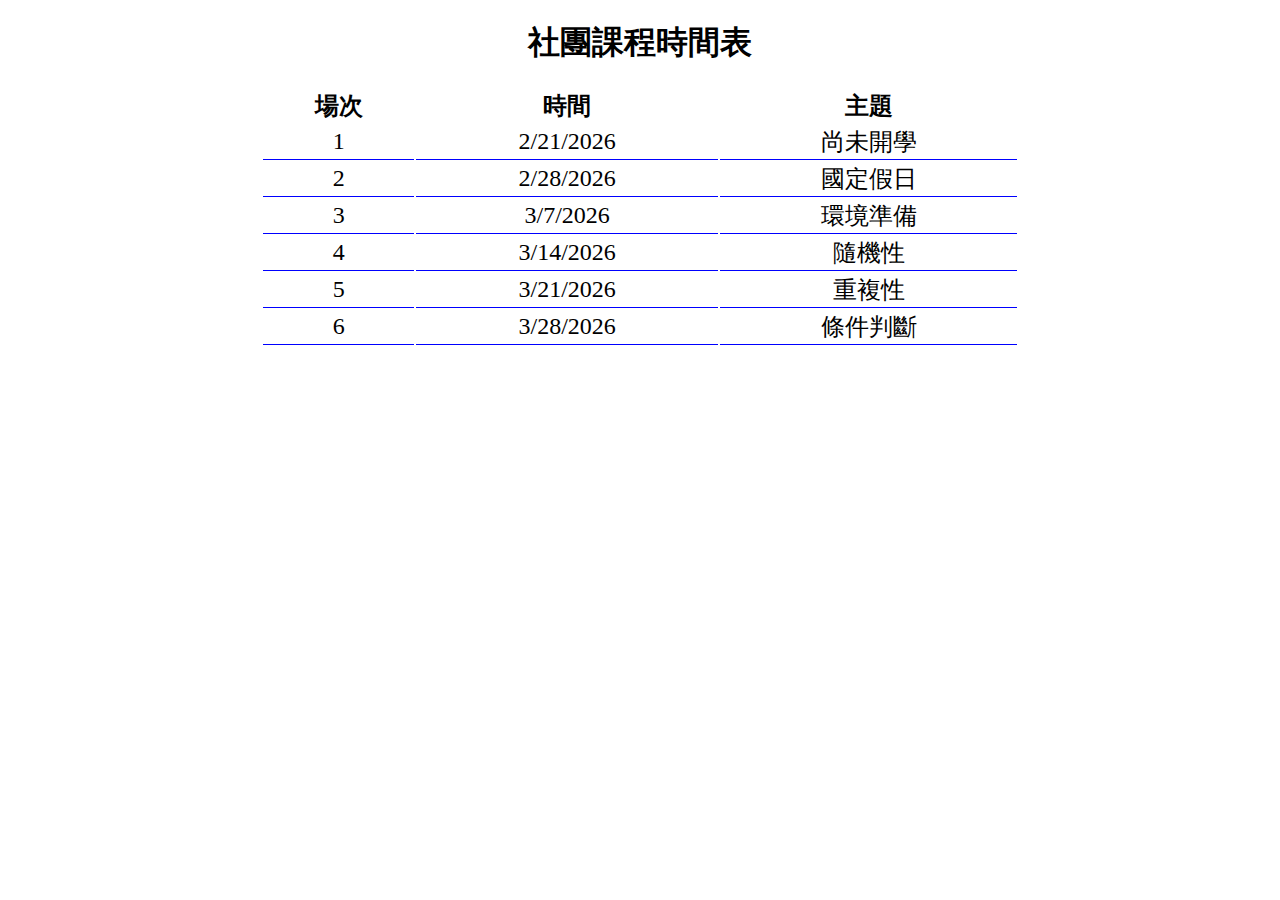
<file: club-course/index.html>
<!DOCTYPE html>
<html>
    <head>
        <meta charset="utf-8">
        <title>Club Course</title>
        <link rel="stylesheet"href="style.css">
    </head>
    <body>
        <h1>社團課程時間表</h1>
        <table id="courseTable"></table>
        <script src="https://code.jquery.com/jquery-3.6.0.min.js"></script>
        <script src="topic.js"></script>
        <script src="main.js"></script>
    </body>
    </html>
</file>
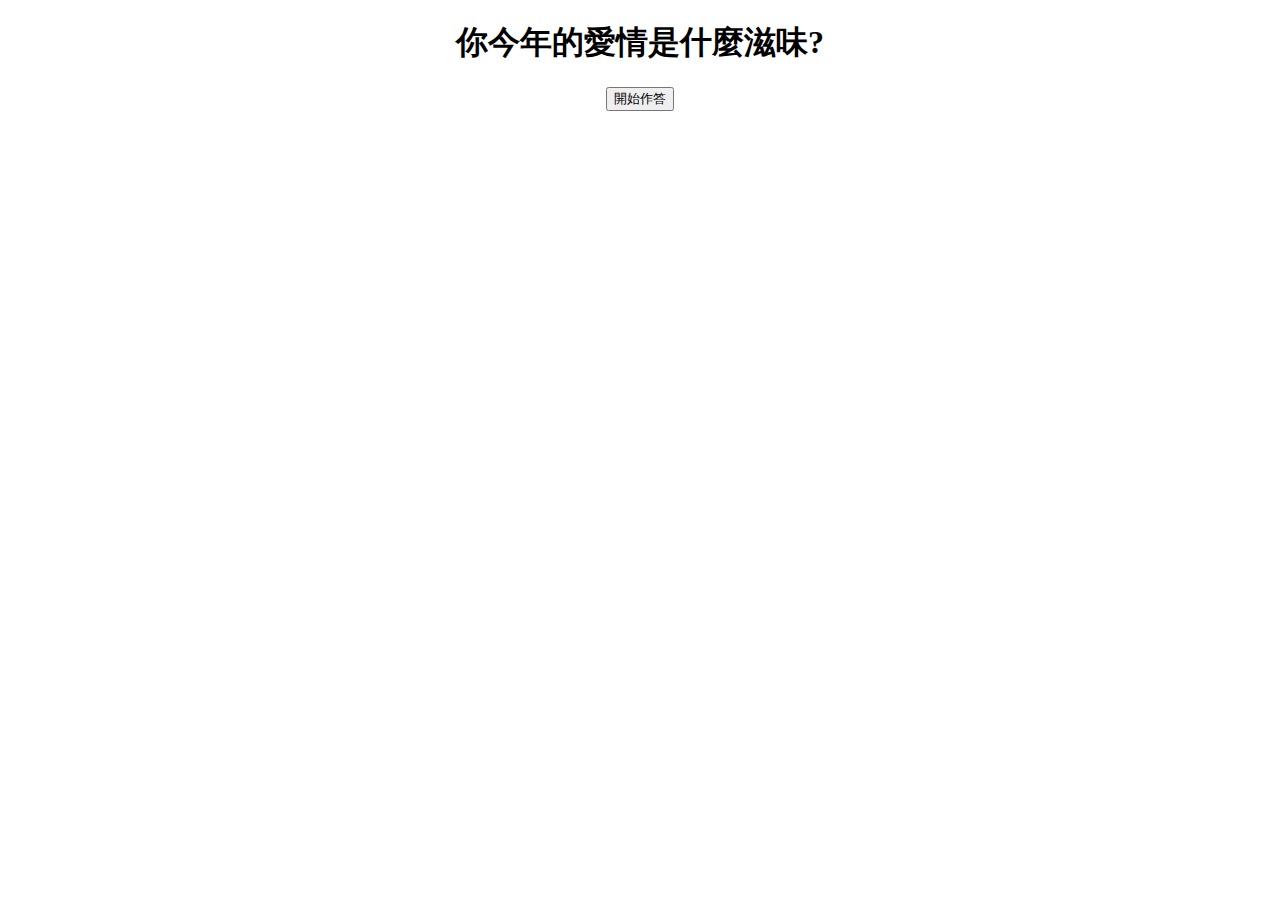
<file: mind-quiz/index.html>
<!DOCTYPE html>
<html>
    <head>
        <meta charset="utf-8">
        <title>MindQuiz</title>
        <link rel="stylesheet"href="style.css">
    </head>
    <body>
        <h1>你今年的愛情是什麼滋味?</h1>
        <div>
            <h2 id="question"></h2>
            <div id="options"></div>
        </div>
        <input id="startButton"type="button" value="開始作答">
        <script src="https://code.jquery.com/jquery-3.6.0.min.js"></script>
        <script src="data.js"></script>
        <script src="main.js"></script>
    </body>
    </html>
</file>
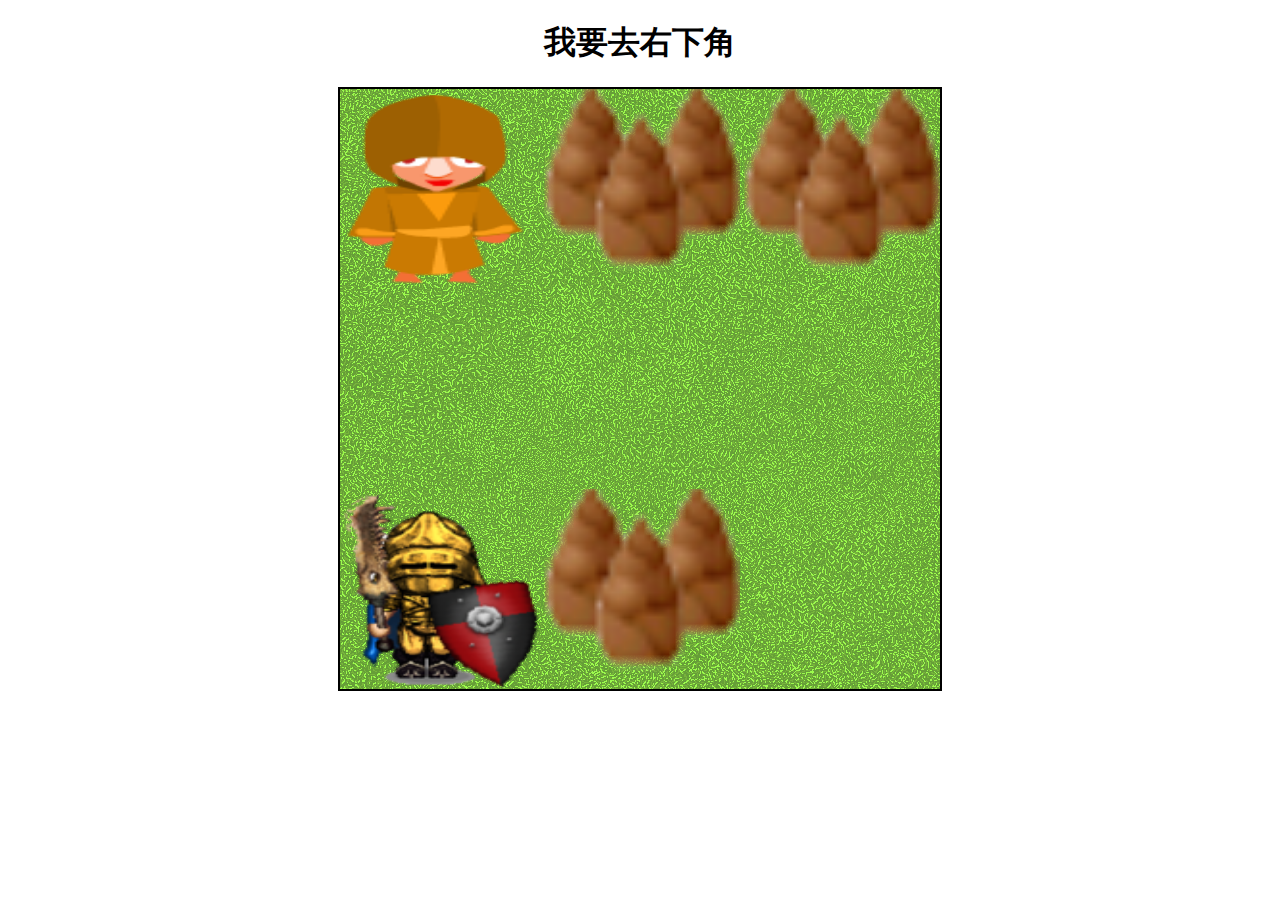
<file: simple-rpg/index.html>
<!DOCTYPE html>
<html>
    <head>
        <meta charset="utf-8">
        <title>Simple RPG</title>
        <link rel="stylesheet"href="style.css">
    </head>
    <body>
        <h1>我要去右下角</h1>
        <div>
            <canvas id="myCanvas" width="600" height="600"></canvas>
            <p id="talkBox"></p>
        </div>
        <script src="https://code.jquery.com/jquery-3.6.0.min.js"></script>
        <script src="main.js"></script>
    </body>
    </html>
</file>
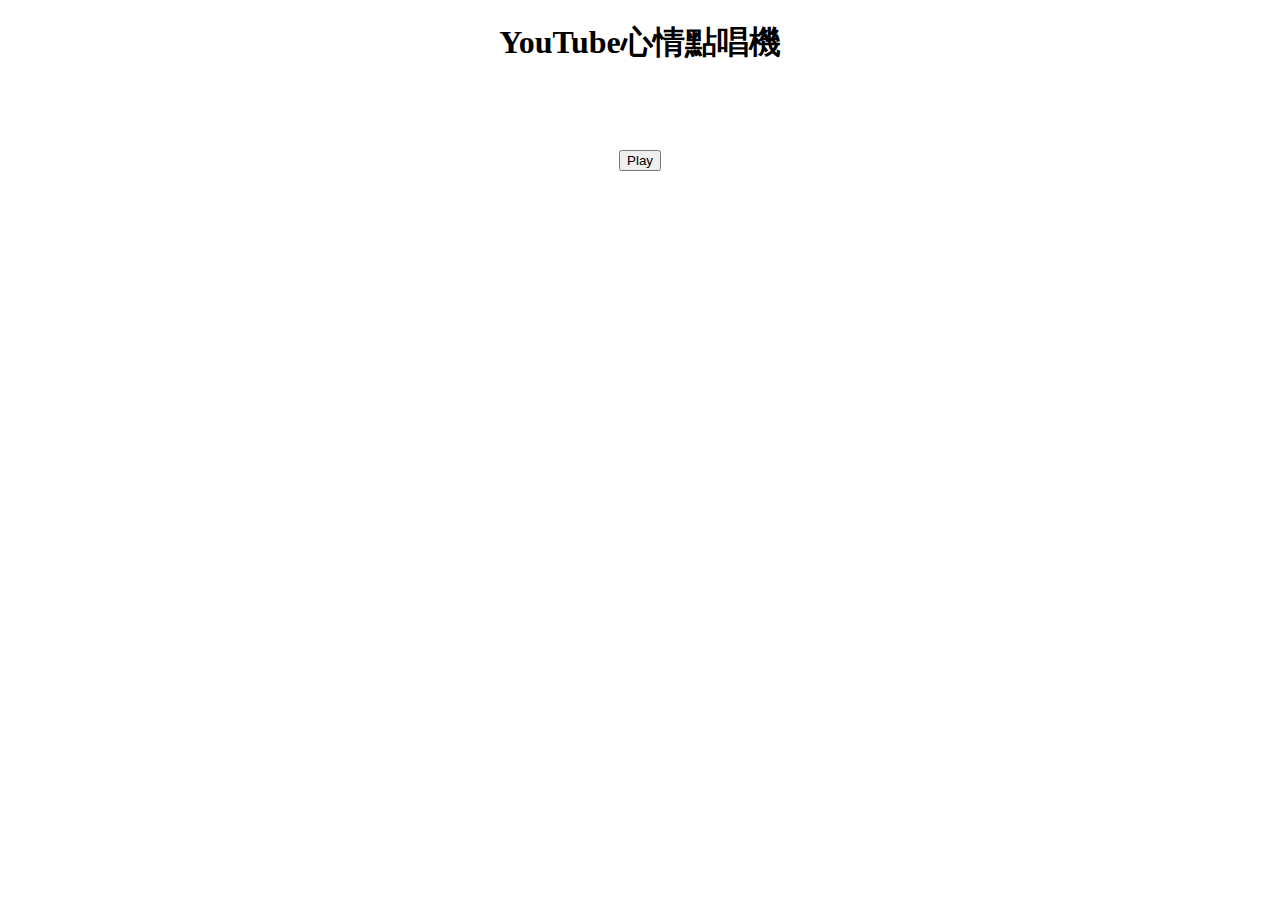
<file: youtube-player/index.html>
<!DOCTYPE html>
<html>
    <head>
        <meta charset="utf-8">
        <title></title>
        <link rel="stylesheet"href="style.css">
    </head>
    <body>
        <h1>YouTube心情點唱機</h1>
        <h2></h2><!--播放歌曲名稱放這裡-->
        <div id="player"></div><!--YouTubeVideoPlayer-->
        <br>
        <input id="playButton"type="button"value="Play">
        <script src="https://code.jquery.com/jquery-3.6.0.min.js"></script>
        <script src="https://www.youtube.com/iframe_api"></script>
        <script src="playList.js"></script>
        <script src="main.js"></script>
    </body>
    </html>
</file>
<file: club-course/style.css>
body{
    text-align: center;
}
table{
    width: 60%;
    margin: auto;
    font-size: 1.5em;
}

td{
    border-bottom: 1px solid blue;
}
</file>
<file: mind-quiz/style.css>
body{
    text-align:center;
}
</file>
<file: simple-rpg/style.css>
body{
    text-align:center;
}
canvas{
    border:2px solid black;
    background-image:url(images/grasses68.gif);
}
#talkBox{
    height:20px;
    color:brown;
    font-size:26px;
    font-weight:bold;
}
</file>
<file: youtube-player/style.css>
body{
    text-align:center;
}
h2{
    /*預留歌曲名稱顯示空間*/
    height:32px;
    font-size:medium;
}
</file>
